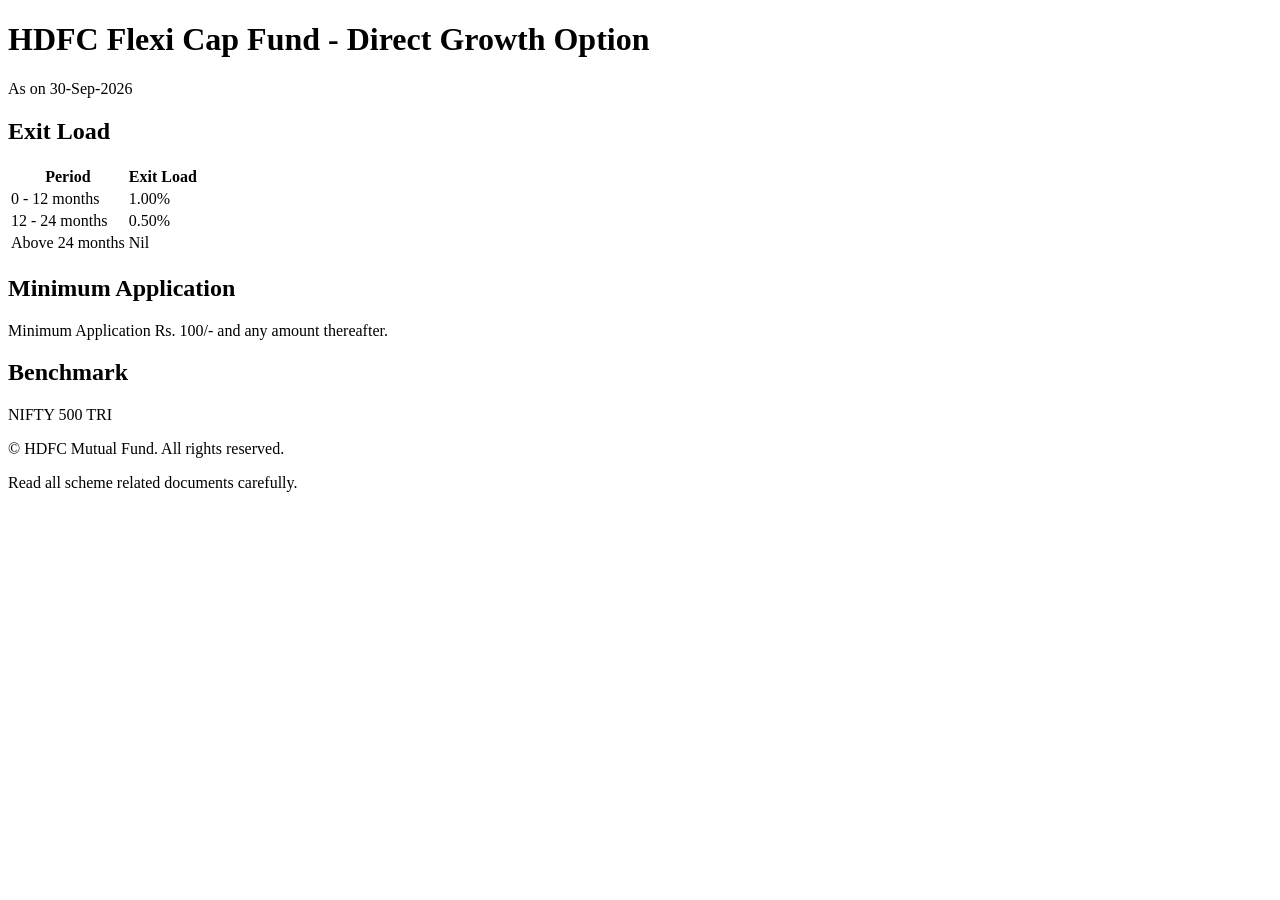
<file: tests/fixtures/scheme_page.html>
<!doctype html>
<html lang="en">
<head>
  <meta charset="utf-8">
  <title>HDFC Flexi Cap Fund - Direct Growth | Scheme Details</title>
  <style>.nav{display:none}</style>
  <script>window.dataLayer=[];</script>
</head>
<body>
  <nav class="nav">
    <a href="/">Home</a> <a href="/funds">Funds</a> <a href="/contact">Contact</a>
  </nav>

  <h1>HDFC Flexi Cap Fund - Direct Growth Option</h1>
  <p>As on 30-Sep-2026</p>

  <h2>Exit Load</h2>
  <table>
    <tr><th>Period</th><th>Exit Load</th></tr>
    <tr><td>0 - 12 months</td><td>1.00%</td></tr>
    <tr><td>12 - 24 months</td><td>0.50%</td></tr>
    <tr><td>Above 24 months</td><td>Nil</td></tr>
  </table>

  <h2>Minimum Application</h2>
  <p>Minimum Application Rs. 100/- and any amount thereafter.</p>

  <h2>Benchmark</h2>
  <p>NIFTY 500 TRI</p>

  <footer>
    <p>&copy; HDFC Mutual Fund. All rights reserved.</p>
    <p>Read all scheme related documents carefully.</p>
  </footer>
</body>
</html>
</file>
